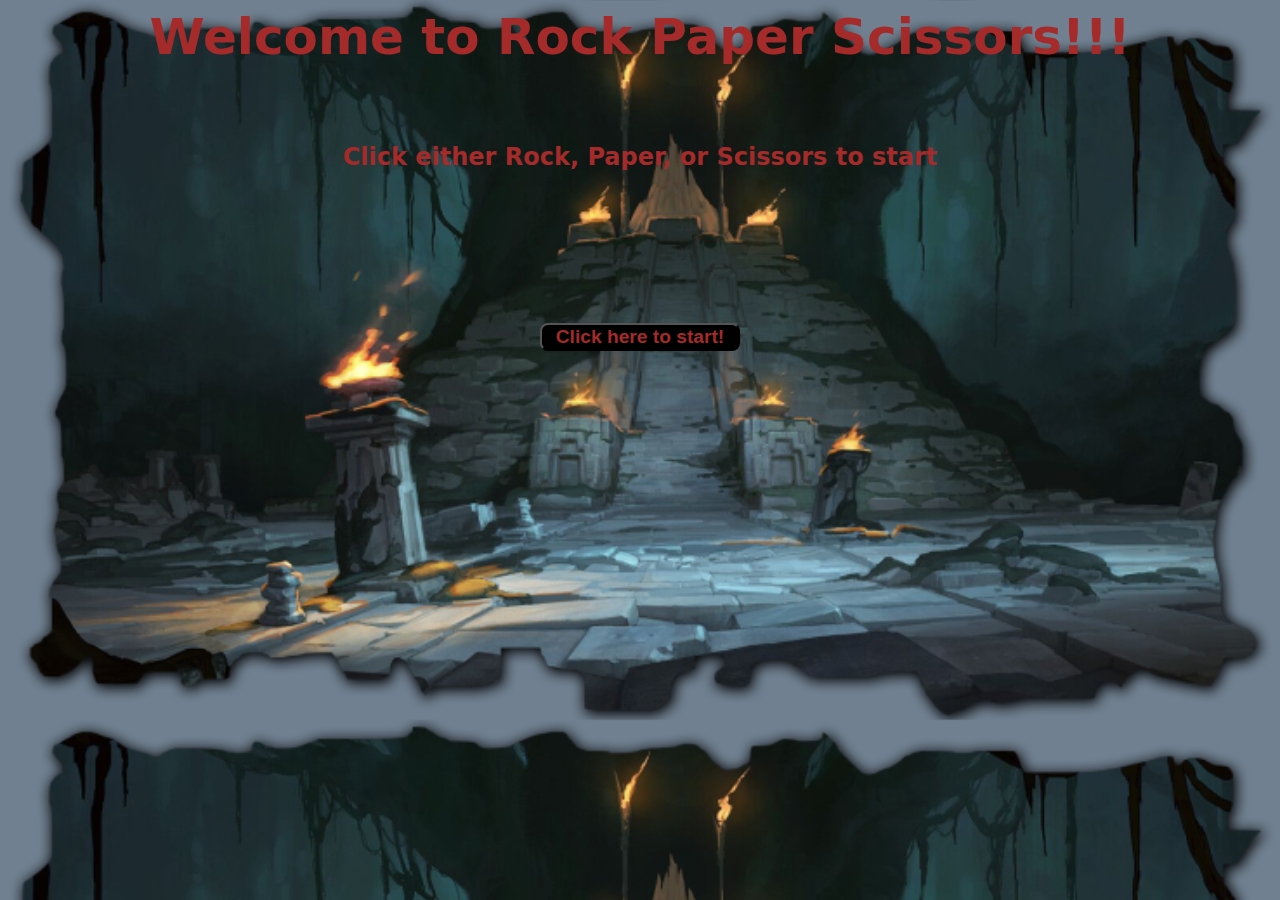
<file: index.html>
<!DOCTYPE html>
<html lang="en">
<head>
    <meta charset="UTF-8">
    <meta http-equiv="X-UA-Compatible" content="IE=edge">
    <meta name="viewport" content="width=device-width, initial-scale=1.0">
    <title>Rock Paper Scissors</title>
    <link rel="stylesheet" href="styles.css">
</head>
<body>
    <div class="header" id="header"> Welcome to Rock Paper Scissors!!!</div>
    <div id="instructions" class="instructions">
      Click either Rock, Paper, or Scissors to start
    </div>
    
    <button type="button" id="button">Click here to start!</button>
    <div class="images">
      <img id="rock-image" src="images/rock-sprite.png" alt="Rock sprite" width="300vw" height="300vh">
      
      <img id="lightning" src="images/yellow-lightning.png" width="80vw" height="450vh" >
      
      <img id="paper-image" src="images/paper-sprite.png" width="300vw" height="300vh">
      
      <img id="scissors-image" src="images/scissors-sprite.png" alt="Scissors sprite" width="300vw" height="300vh">
      <img id="computer-image" alt="computer image">
      
    </div>
    
    <div  class="buttons">
       <button id="rock">ROCK</button>
       <button id="paper">PAPER</button>
       <button id="scissors">SCISSORS</button>      
    </div>
    
    
    <script src="rock-paper-scissors.js"></script>   
</body>
</html>
</file>
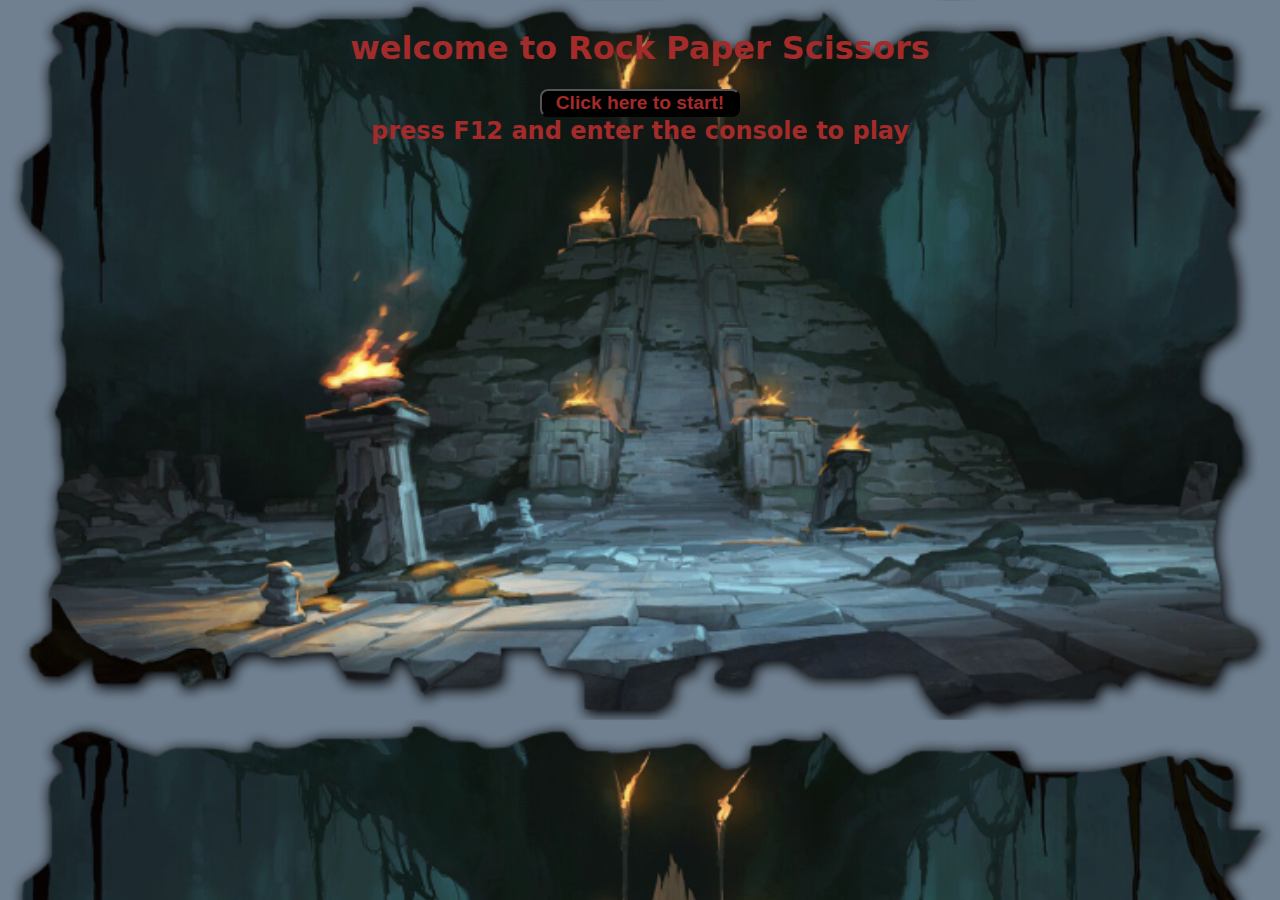
<file: rock-paper-scissors.html>
<!DOCTYPE html>
<html lang="en">
<head>
    <meta charset="UTF-8">
    <meta http-equiv="X-UA-Compatible" content="IE=edge">
    <meta name="viewport" content="width=device-width, initial-scale=1.0">
    <title>Rock Paper Scissors</title>
    <link rel="stylesheet" href="styles.css">
</head>
<body>
    <h1><strong> welcome to Rock Paper Scissors</strong></h1>
    <button type="button" id="button">Click here to start!</button>
    <div class="instructions">press F12 and enter the console to play </div>
    <script src="rock-paper-scissors.js"></script>   
</body>
</html>
</file>
<file: styles.css>
body{font-family: system-ui, -apple-system, BlinkMacSystemFont, 'Segoe UI', Roboto, Oxygen, Ubuntu, Cantarell, 'Open Sans', 'Helvetica Neue', sans-serif;
background-color: slategray;
background-image: url('./images/background-img.png');
background-size: 100%,100%;
color: brown;
display: flex;
flex-direction: column;
align-items: center;
}
.header{font-size: 50px;
    font-weight: bolder;
    height: 15vh;
}
.instructions{display: flex;
    text-align: center;
    flex-direction: column;
    font-size: x-large;
    font-weight:700;
    height:20vh;
}
button{background-color: black;
        color: brown;
        font-size: larger;
        width: 200px;
        height:auto;
        font-weight: 800;
        border-radius: 8px;
        
}
.images{
  /*display: flex;
  flex-direction: row;
  justify-content: space-around;*/
  width: 100vw;
  height: 40vh;
  visibility: hidden;
}
#scissors-image, #rock-image, #paper-image,#computer-image{
  margin: 5px;
  margin-top: 50px;
  z-index: 1;
  position:absolute;
   
}
#lightning{
  position: absolute;
  /*transform: rotate(90deg);*/
  z-index: 2;
  margin-top: 0px;
  visibility: hidden;
  margin-left: 50vw;
  
  
}
.lightning{
  animation-duration: 0.1s;
  animation-name: flash;
  animation-iteration-count: 10;
  animation-timing-function: ease-out;
  animation-delay: 0.25s;
  
}
.animated{ animation-duration: 2s;
    animation-name: slideinLeft;
    animation-iteration-count: 1;
    animation-fill-mode: backwards;
    /*animation-timing-function: ease-in;*/
    animation-timing-function: cubic-bezier(0,1,0,1);
    }
    
.computerAnimated{ animation-duration: 2s;
    animation-name: slideinRight;
    animation-iteration-count: 1;
    animation-fill-mode: backwards;
    /*animation-timing-function: ease-in;*/
    animation-timing-function: cubic-bezier(0,1,0,1);
    }
    
    .player-loss-animation{ animation-duration: 2s;
    animation-name: slideinLeftLoss;
    animation-iteration-count: 1;
    animation-fill-mode: backwards;
    animation-timing-function: cubic-bezier(0,1,0,1);
    }
    
.computer-loss-animation{ animation-duration: 2s;
    animation-name: slideinRightLoss;
    animation-iteration-count: 1;
    animation-fill-mode: backwards;
    /*animation-timing-function: ease-in;*/
    animation-timing-function: cubic-bezier(0,1,0,1);
    }
    
@keyframes slideinLeft {
  0% {
    visibility: visible;
    left: 0%;
  }
  50% {
    left: 35%;
    transform: rotateZ(30deg);
   
  }
  100% {
    left: 0%;
   
  }
}

@keyframes slideinLeftLoss {
  0% {
    visibility: visible;
    left: 0%;
  }
  50% {
    left: 35%;
    transform: rotateZ(30deg);
  }
  100% {
    left: -25%;
    transform: rotateZ(-90deg);
   
  }
}

@keyframes slideinRight {
  0% {
    visibility: visible;
    right: 0%;
  }
  50% {
    right: 32%;
    transform: rotateZ(-30deg);
  }
  100% {
    right: 0%;
   
  }
}

@keyframes slideinRightLoss {
  0% {
    visibility: visible;
    right: 0%;
  }
  50% {
    right: 32%;
    transform: rotateZ(-30deg);
  }
  100% {
    right: -27%;
    transform: rotateZ(90deg);
   
  }
}

@keyframes flash {
  0%{ transform: scaleY(2);
    
    visibility: visible;
  }
  25%{
    transform: scale(0.1);
    visibility: hidden;
   
  }
  
  50%{ transform: scale(1);
    visibility: visible;
  }
  
  75%{transform: Scale(0.5);
  }
  
  90%{transform: Scale(0.1);
  }
  
  100%{transform: Scale(2);
  }
}

.buttons{ display: flex;
        flex-direction: row;
        justify-content: space-around;
        width: 100vw;
        visibility: hidden;
        margin-top: 30px;
                 
}
#rock,#paper,#scissors{
          
          text-align: center;
          width: 150px;
          height: 75px;
          margin: 10px;
          border-radius: 8px;
          
}
</file>
